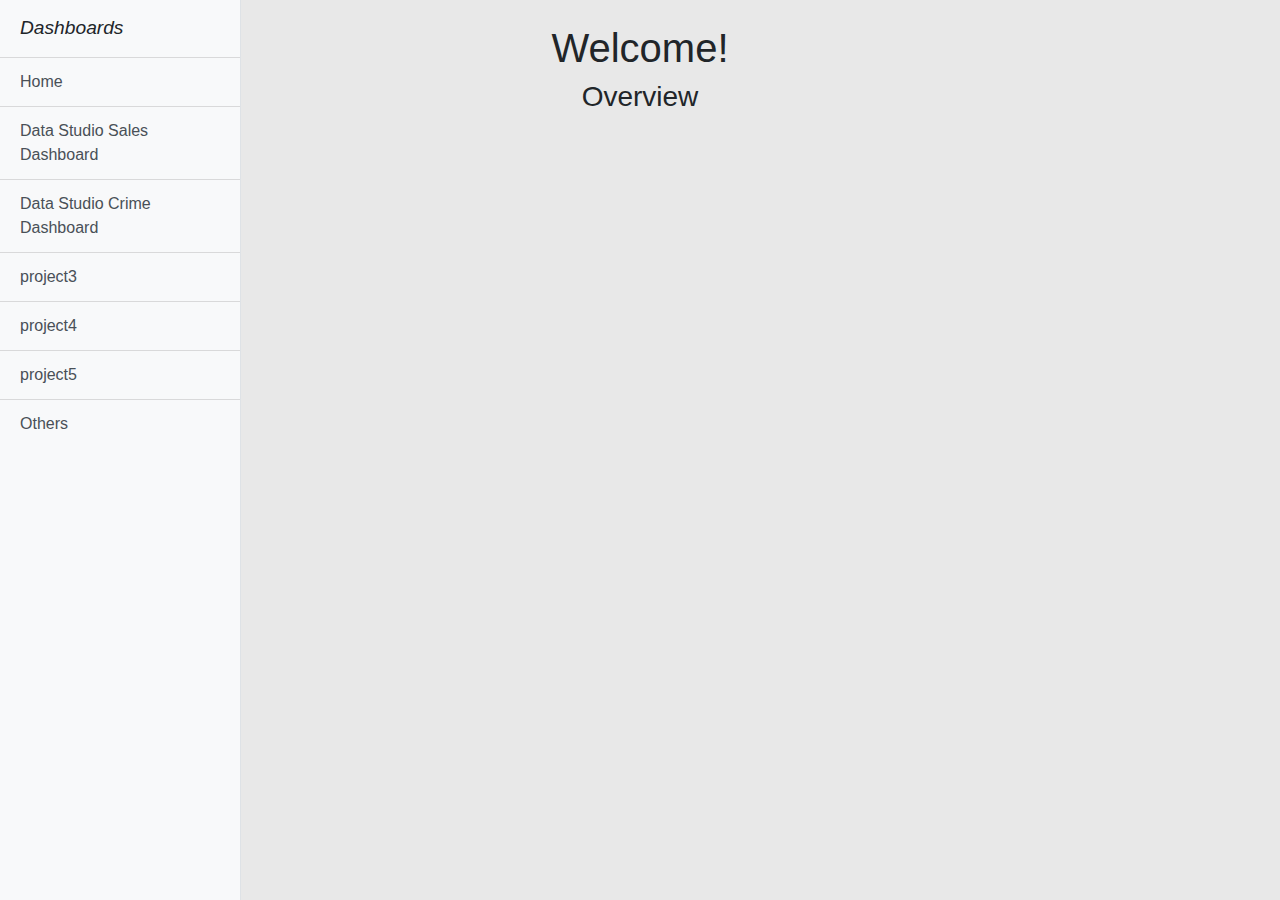
<file: index.html>
<!DOCTYPE html>
<html lang="en">

<head>

  <meta charset="utf-8">
  <meta name="viewport" content="width=device-width, initial-scale=1, shrink-to-fit=no">
  <meta name="description" content="">
  <meta name="author" content="">

  <title>Project Dashboards</title>

  <!-- Bootstrap core CSS -->
  <link href="vendor/bootstrap/css/bootstrap.min.css" rel="stylesheet">
  <!-- Google CDN -->
  <script src="https://ajax.googleapis.com/ajax/libs/jquery/3.5.1/jquery.min.js"></script>
  <!-- Custom styles for this template -->
  <link href="css/simple-sidebar.css" rel="stylesheet">
  
</head>

<body>

  <div class="d-flex" id="wrapper">

    <!-- Sidebar -->
    <div class="bg-light border-right" id="sidebar-wrapper">
      <div class="sidebar-heading"><em>Dashboards</em></div>
      <div class="list-group list-group-flush">
        <a href="index.html" class="list-group-item list-group-item-action bg-light">Home</a>
        <a href="html/sales.html" class="list-group-item list-group-item-action bg-light">Data Studio Sales Dashboard</a>
        <a href="html/crime.html" class="list-group-item list-group-item-action bg-light">Data Studio Crime Dashboard</a>
        <a href="#" class="list-group-item list-group-item-action bg-light">project3</a>
        <a href="#" class="list-group-item list-group-item-action bg-light">project4</a>
        <a href="#" class="list-group-item list-group-item-action bg-light">project5</a>
        <a href="#" class="list-group-item list-group-item-action bg-light">Others</a>
      </div>
    </div>

    <!-- Page Content -->
    <div id="page-content-wrapper">

      <div class="container-fluid">
        <h1 class="mt-4">Welcome!</h1>
        <h3>Overview</h3>
      </div>
      <div class="container-fluid">

      </div>
    </div>
  </div>


  <!-- Bootstrap core JavaScript -->
  <script src="vendor/jquery/jquery.min.js"></script>
  <script src="vendor/bootstrap/js/bootstrap.bundle.min.js"></script>
  <!-- Custom JS functions -->
  <script src="js/site.js"></script>
</body>

</html>
</file>
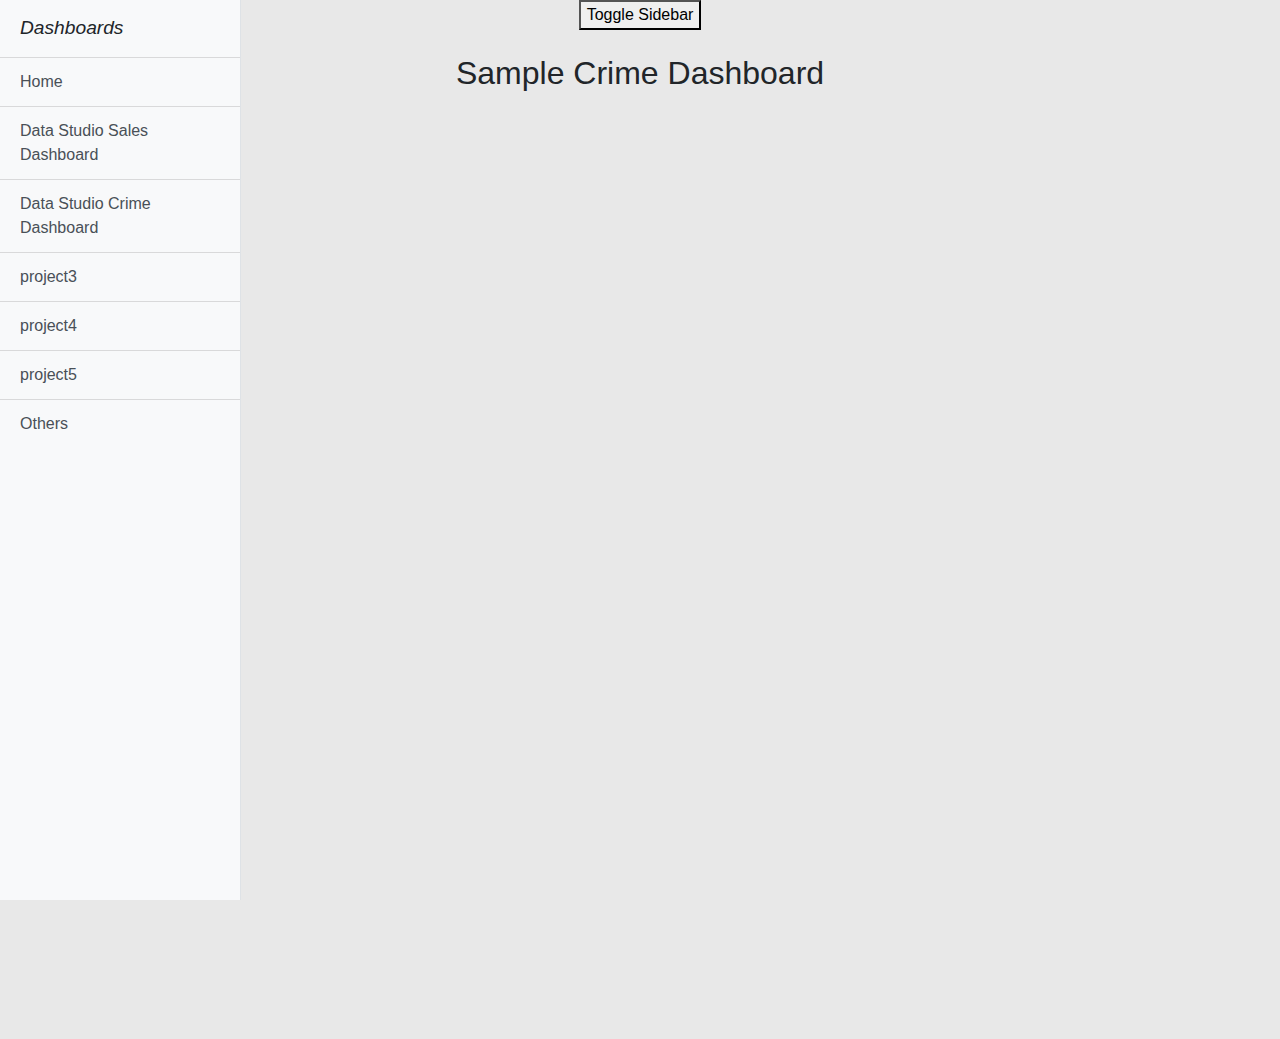
<file: html/crime.html>
<!DOCTYPE html>
<html lang="en">

<head>

  <meta charset="utf-8">
  <meta name="viewport" content="width=device-width, initial-scale=1, shrink-to-fit=no">
  <meta name="description" content="">
  <meta name="author" content="">

  <title>Project Dashboards</title>

  <!-- Bootstrap core CSS -->
  <link href="../vendor/bootstrap/css/bootstrap.min.css" rel="stylesheet">
  <!-- Google CDN -->
  <script src="https://ajax.googleapis.com/ajax/libs/jquery/3.5.1/jquery.min.js"></script>
  <!-- Custom styles for this template -->
  <link href="../css/simple-sidebar.css" rel="stylesheet">

</head>

<body>

  <div class="d-flex" id="wrapper">

    <!-- Sidebar -->
    <div class="bg-light border-right" id="sidebar-wrapper">
      <div class="sidebar-heading"><em>Dashboards</em></div>
      <div class="list-group list-group-flush">
        <a href="../index.html" class="list-group-item list-group-item-action bg-light">Home</a>
        <a href="sales.html" class="list-group-item list-group-item-action bg-light">Data Studio Sales Dashboard</a>
        <a href="crime.html" class="list-group-item list-group-item-action bg-light">Data Studio Crime Dashboard</a>
        <a href="#" class="list-group-item list-group-item-action bg-light">project3</a>
        <a href="#" class="list-group-item list-group-item-action bg-light">project4</a>
        <a href="#" class="list-group-item list-group-item-action bg-light">project5</a>
        <a href="#" class="list-group-item list-group-item-action bg-light">Others</a>
      </div>
    </div>

    <!-- Page Content -->
    <div id="page-content-wrapper">

      <div class="container-fluid">
        <button class="toggle-btn" type="button" name="button">Toggle Sidebar</button>
        <h2 class="mt-4 ds">Sample Crime Dashboard</h2>
      </div>
      <div class="iframe-container row">
          <iframe src="https://datastudio.google.com/embed/reporting/5cceeace-ccc1-42e8-aea8-768a58413d16/page/L7kMB" frameborder="0" style="border:0" allowfullscreen></iframe>
      </div>
    </div>
  </div>


  <!-- Bootstrap core JavaScript -->
  <script src="/vendor/jquery/jquery.min.js"></script>
  <script src="/vendor/bootstrap/js/bootstrap.bundle.min.js"></script>
  <!-- Custom JS -->
  <script src="../js/site.js"></script>
</body>

</html>
</file>
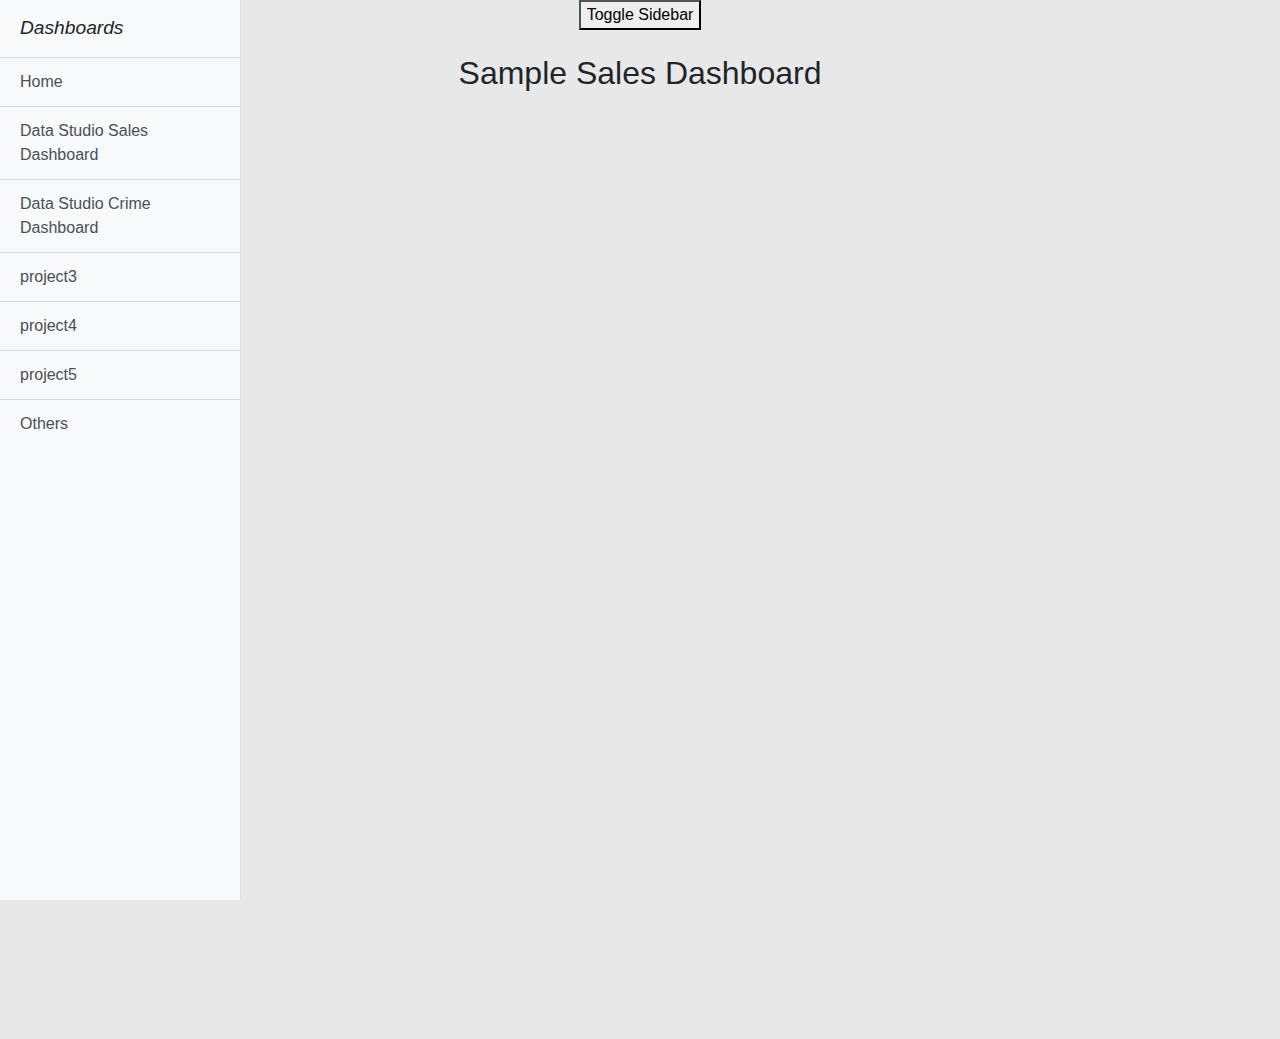
<file: html/sales.html>
<!DOCTYPE html>
<html lang="en">

<head>

  <meta charset="utf-8">
  <meta name="viewport" content="width=device-width, initial-scale=1, shrink-to-fit=no">
  <meta name="description" content="">
  <meta name="author" content="">

  <title>Project Dashboards</title>

  <!-- Bootstrap core CSS -->
  <link href="../vendor/bootstrap/css/bootstrap.min.css" rel="stylesheet">
  <!-- Google CDN -->
  <script src="https://ajax.googleapis.com/ajax/libs/jquery/3.5.1/jquery.min.js"></script>
  <!-- Custom styles for this template -->
  <link href="../css/simple-sidebar.css" rel="stylesheet">

</head>

<body>

  <div class="d-flex" id="wrapper">

    <!-- Sidebar -->
    <div class="bg-light border-right" id="sidebar-wrapper">
      <div class="sidebar-heading"><em>Dashboards</em></div>
      <div class="list-group list-group-flush">
        <a href="../index.html" class="list-group-item list-group-item-action bg-light">Home</a>
        <a href="sales.html" class="list-group-item list-group-item-action bg-light">Data Studio Sales Dashboard</a>
        <a href="crime.html" class="list-group-item list-group-item-action bg-light">Data Studio Crime Dashboard</a>
        <a href="#" class="list-group-item list-group-item-action bg-light">project3</a>
        <a href="#" class="list-group-item list-group-item-action bg-light">project4</a>
        <a href="#" class="list-group-item list-group-item-action bg-light">project5</a>
        <a href="#" class="list-group-item list-group-item-action bg-light">Others</a>
      </div>
    </div>

    <!-- Page Content -->
    <div id="page-content-wrapper">

      <div class="container-fluid">
        <button class="toggle-btn" type="button" name="button">Toggle Sidebar</button>
        <h2 class="mt-4">Sample Sales Dashboard</h2>
      </div>
      <div class="iframe-container row">
          <iframe src="https://datastudio.google.com/embed/reporting/86d5f5ef-29e8-45f2-ba39-e90255056faa/page/I8vMB" frameborder="0" style="border:0" allowfullscreen></iframe>
      </div>
    </div>
  </div>


  <!-- Bootstrap core JavaScript -->
  <script src="../vendor/jquery/jquery.min.js"></script>
  <script src="../vendor/bootstrap/js/bootstrap.bundle.min.js"></script>
  <!-- Custom JS -->
  <script src="../js/site.js"></script>
</body>

</html>
</file>
<file: css/simple-sidebar.css>
/*!
 * Start Bootstrap - Simple Sidebar (https://startbootstrap.com/template-overviews/simple-sidebar)
 * Copyright 2013-2019 Start Bootstrap
 * Licensed under MIT (https://github.com/BlackrockDigital/startbootstrap-simple-sidebar/blob/master/LICENSE)
 */
 /* Global */
body {
  overflow-x: hidden;
  background-color: #e8e8e8;
  align-content: center;
}

/* Selectors */
.container-fluid{
  text-align: center;
}
.iframe-container iframe{
  height: 100%;
  position: absolute;
  width: 75%;
}
.row{
  padding: 3% 15% 3%;
  align-content: center;
}
/* ID */
#sidebar-wrapper {
  min-height: 100vh;
  margin-left: -25rem;
  -webkit-transition: margin .25s ease-out;
  -moz-transition: margin .25s ease-out;
  -o-transition: margin .25s ease-out;
  position: fixed;
  transition: margin .25s ease-out;
}

#sidebar-wrapper .sidebar-heading {
  padding: 0.875rem 1.25rem;
  font-size: 1.2rem;
}

#sidebar-wrapper .list-group {
  width: 15rem;
}

#page-content-wrapper {
  min-width: 100vw;
}

#wrapper.toggled #sidebar-wrapper {
  margin-left: 0;
}

@media (min-width: 768px) {
  #sidebar-wrapper {
    margin-left: 0;
  }

  #page-content-wrapper {
    min-width: 0;
    width: 100%;
  }

  #wrapper.toggled #sidebar-wrapper {
    margin-left: -15rem;
  }
}
</file>
